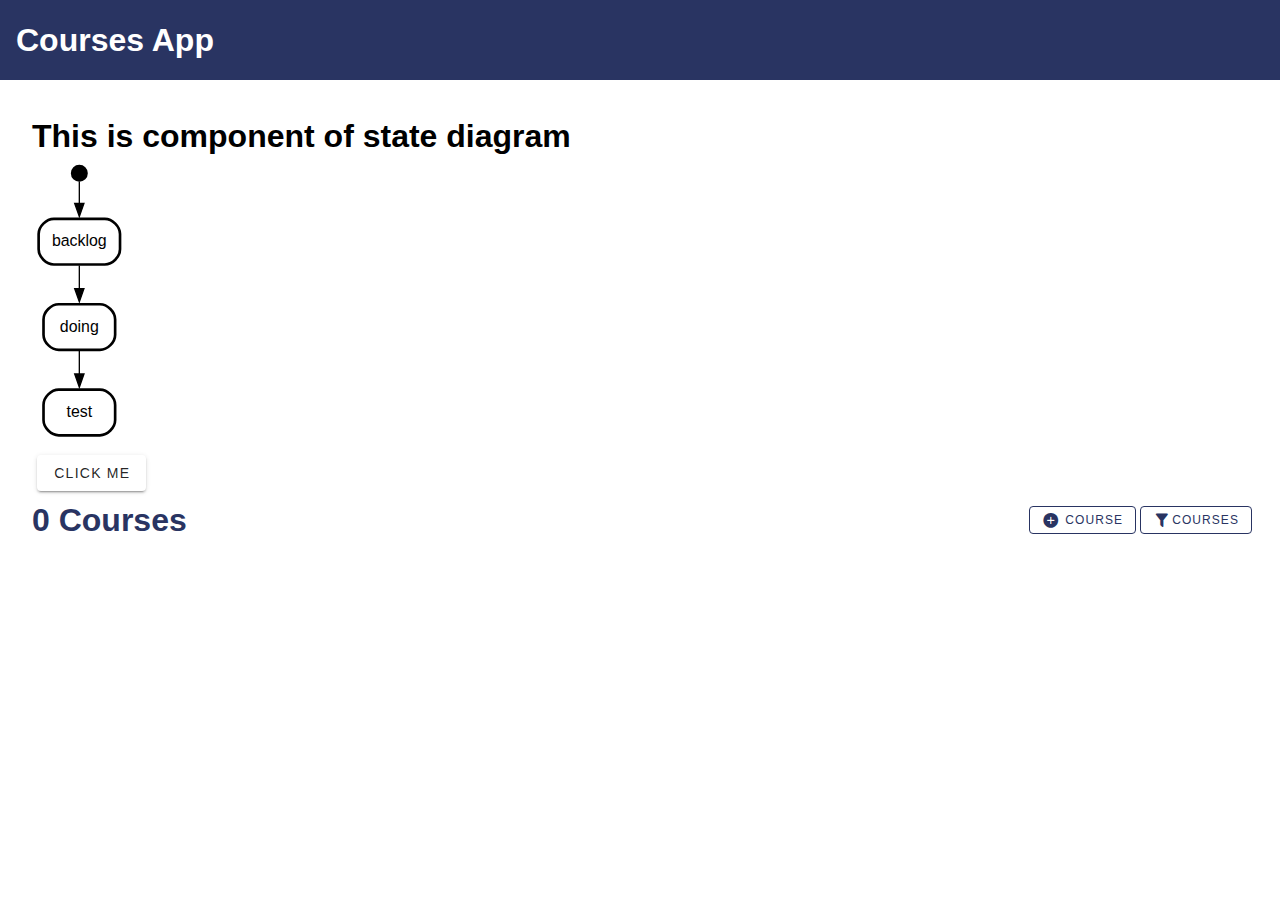
<file: index.html>
<!DOCTYPE html>
<html >
<head><meta charset="utf-8">
<meta name="viewport" content="width=device-width, initial-scale=1">
<style id="vuetify-theme-stylesheet">:root {
      --v-theme-background: 255,255,255;
      --v-theme-background-overlay-multiplier: 1;
      --v-theme-surface: 255,255,255;
      --v-theme-surface-overlay-multiplier: 1;
      --v-theme-surface-variant: 66,66,66;
      --v-theme-surface-variant-overlay-multiplier: 2;
      --v-theme-on-surface-variant: 238,238,238;
      --v-theme-primary: 98,0,238;
      --v-theme-primary-overlay-multiplier: 2;
      --v-theme-primary-darken-1: 55,0,179;
      --v-theme-primary-darken-1-overlay-multiplier: 2;
      --v-theme-secondary: 3,218,198;
      --v-theme-secondary-overlay-multiplier: 1;
      --v-theme-secondary-darken-1: 1,135,134;
      --v-theme-secondary-darken-1-overlay-multiplier: 1;
      --v-theme-error: 176,0,32;
      --v-theme-error-overlay-multiplier: 2;
      --v-theme-info: 33,150,243;
      --v-theme-info-overlay-multiplier: 1;
      --v-theme-success: 76,175,80;
      --v-theme-success-overlay-multiplier: 1;
      --v-theme-warning: 251,140,0;
      --v-theme-warning-overlay-multiplier: 1;
      --v-theme-on-background: 0,0,0;
      --v-theme-on-surface: 0,0,0;
      --v-theme-on-primary: 255,255,255;
      --v-theme-on-primary-darken-1: 255,255,255;
      --v-theme-on-secondary: 0,0,0;
      --v-theme-on-secondary-darken-1: 255,255,255;
      --v-theme-on-error: 255,255,255;
      --v-theme-on-info: 255,255,255;
      --v-theme-on-success: 255,255,255;
      --v-theme-on-warning: 255,255,255;
      --v-border-color: 0, 0, 0;
      --v-border-opacity: 0.12;
      --v-high-emphasis-opacity: 0.87;
      --v-medium-emphasis-opacity: 0.6;
      --v-disabled-opacity: 0.38;
      --v-idle-opacity: 0.04;
      --v-hover-opacity: 0.04;
      --v-focus-opacity: 0.12;
      --v-selected-opacity: 0.08;
      --v-activated-opacity: 0.12;
      --v-pressed-opacity: 0.12;
      --v-dragged-opacity: 0.08;
      --v-theme-kbd: 33, 37, 41;
      --v-theme-on-kbd: 255, 255, 255;
      --v-theme-code: 245, 245, 245;
      --v-theme-on-code: 0, 0, 0;
    }
    .v-theme--light {
      color-scheme: normal;
      --v-theme-background: 255,255,255;
      --v-theme-background-overlay-multiplier: 1;
      --v-theme-surface: 255,255,255;
      --v-theme-surface-overlay-multiplier: 1;
      --v-theme-surface-variant: 66,66,66;
      --v-theme-surface-variant-overlay-multiplier: 2;
      --v-theme-on-surface-variant: 238,238,238;
      --v-theme-primary: 98,0,238;
      --v-theme-primary-overlay-multiplier: 2;
      --v-theme-primary-darken-1: 55,0,179;
      --v-theme-primary-darken-1-overlay-multiplier: 2;
      --v-theme-secondary: 3,218,198;
      --v-theme-secondary-overlay-multiplier: 1;
      --v-theme-secondary-darken-1: 1,135,134;
      --v-theme-secondary-darken-1-overlay-multiplier: 1;
      --v-theme-error: 176,0,32;
      --v-theme-error-overlay-multiplier: 2;
      --v-theme-info: 33,150,243;
      --v-theme-info-overlay-multiplier: 1;
      --v-theme-success: 76,175,80;
      --v-theme-success-overlay-multiplier: 1;
      --v-theme-warning: 251,140,0;
      --v-theme-warning-overlay-multiplier: 1;
      --v-theme-on-background: 0,0,0;
      --v-theme-on-surface: 0,0,0;
      --v-theme-on-primary: 255,255,255;
      --v-theme-on-primary-darken-1: 255,255,255;
      --v-theme-on-secondary: 0,0,0;
      --v-theme-on-secondary-darken-1: 255,255,255;
      --v-theme-on-error: 255,255,255;
      --v-theme-on-info: 255,255,255;
      --v-theme-on-success: 255,255,255;
      --v-theme-on-warning: 255,255,255;
      --v-border-color: 0, 0, 0;
      --v-border-opacity: 0.12;
      --v-high-emphasis-opacity: 0.87;
      --v-medium-emphasis-opacity: 0.6;
      --v-disabled-opacity: 0.38;
      --v-idle-opacity: 0.04;
      --v-hover-opacity: 0.04;
      --v-focus-opacity: 0.12;
      --v-selected-opacity: 0.08;
      --v-activated-opacity: 0.12;
      --v-pressed-opacity: 0.12;
      --v-dragged-opacity: 0.08;
      --v-theme-kbd: 33, 37, 41;
      --v-theme-on-kbd: 255, 255, 255;
      --v-theme-code: 245, 245, 245;
      --v-theme-on-code: 0, 0, 0;
    }
    .v-theme--dark {
      color-scheme: dark;
      --v-theme-background: 18,18,18;
      --v-theme-background-overlay-multiplier: 1;
      --v-theme-surface: 33,33,33;
      --v-theme-surface-overlay-multiplier: 1;
      --v-theme-surface-variant: 189,189,189;
      --v-theme-surface-variant-overlay-multiplier: 2;
      --v-theme-on-surface-variant: 66,66,66;
      --v-theme-primary: 187,134,252;
      --v-theme-primary-overlay-multiplier: 2;
      --v-theme-primary-darken-1: 55,0,179;
      --v-theme-primary-darken-1-overlay-multiplier: 1;
      --v-theme-secondary: 3,218,197;
      --v-theme-secondary-overlay-multiplier: 2;
      --v-theme-secondary-darken-1: 3,218,197;
      --v-theme-secondary-darken-1-overlay-multiplier: 2;
      --v-theme-error: 207,102,121;
      --v-theme-error-overlay-multiplier: 2;
      --v-theme-info: 33,150,243;
      --v-theme-info-overlay-multiplier: 2;
      --v-theme-success: 76,175,80;
      --v-theme-success-overlay-multiplier: 2;
      --v-theme-warning: 251,140,0;
      --v-theme-warning-overlay-multiplier: 2;
      --v-theme-on-background: 255,255,255;
      --v-theme-on-surface: 255,255,255;
      --v-theme-on-primary: 255,255,255;
      --v-theme-on-primary-darken-1: 255,255,255;
      --v-theme-on-secondary: 0,0,0;
      --v-theme-on-secondary-darken-1: 0,0,0;
      --v-theme-on-error: 255,255,255;
      --v-theme-on-info: 255,255,255;
      --v-theme-on-success: 255,255,255;
      --v-theme-on-warning: 255,255,255;
      --v-border-color: 255, 255, 255;
      --v-border-opacity: 0.12;
      --v-high-emphasis-opacity: 1;
      --v-medium-emphasis-opacity: 0.7;
      --v-disabled-opacity: 0.5;
      --v-idle-opacity: 0.1;
      --v-hover-opacity: 0.04;
      --v-focus-opacity: 0.12;
      --v-selected-opacity: 0.08;
      --v-activated-opacity: 0.12;
      --v-pressed-opacity: 0.16;
      --v-dragged-opacity: 0.08;
      --v-theme-kbd: 33, 37, 41;
      --v-theme-on-kbd: 255, 255, 255;
      --v-theme-code: 52, 52, 52;
      --v-theme-on-code: 204, 204, 204;
    }
    .bg-background {
      --v-theme-overlay-multiplier: var(--v-theme-background-overlay-multiplier);
      background-color: rgb(var(--v-theme-background)) !important;
      color: rgb(var(--v-theme-on-background)) !important;
    }
    .bg-surface {
      --v-theme-overlay-multiplier: var(--v-theme-surface-overlay-multiplier);
      background-color: rgb(var(--v-theme-surface)) !important;
      color: rgb(var(--v-theme-on-surface)) !important;
    }
    .bg-surface-variant {
      --v-theme-overlay-multiplier: var(--v-theme-surface-variant-overlay-multiplier);
      background-color: rgb(var(--v-theme-surface-variant)) !important;
      color: rgb(var(--v-theme-on-surface-variant)) !important;
    }
    .bg-primary {
      --v-theme-overlay-multiplier: var(--v-theme-primary-overlay-multiplier);
      background-color: rgb(var(--v-theme-primary)) !important;
      color: rgb(var(--v-theme-on-primary)) !important;
    }
    .bg-primary-darken-1 {
      --v-theme-overlay-multiplier: var(--v-theme-primary-darken-1-overlay-multiplier);
      background-color: rgb(var(--v-theme-primary-darken-1)) !important;
      color: rgb(var(--v-theme-on-primary-darken-1)) !important;
    }
    .bg-secondary {
      --v-theme-overlay-multiplier: var(--v-theme-secondary-overlay-multiplier);
      background-color: rgb(var(--v-theme-secondary)) !important;
      color: rgb(var(--v-theme-on-secondary)) !important;
    }
    .bg-secondary-darken-1 {
      --v-theme-overlay-multiplier: var(--v-theme-secondary-darken-1-overlay-multiplier);
      background-color: rgb(var(--v-theme-secondary-darken-1)) !important;
      color: rgb(var(--v-theme-on-secondary-darken-1)) !important;
    }
    .bg-error {
      --v-theme-overlay-multiplier: var(--v-theme-error-overlay-multiplier);
      background-color: rgb(var(--v-theme-error)) !important;
      color: rgb(var(--v-theme-on-error)) !important;
    }
    .bg-info {
      --v-theme-overlay-multiplier: var(--v-theme-info-overlay-multiplier);
      background-color: rgb(var(--v-theme-info)) !important;
      color: rgb(var(--v-theme-on-info)) !important;
    }
    .bg-success {
      --v-theme-overlay-multiplier: var(--v-theme-success-overlay-multiplier);
      background-color: rgb(var(--v-theme-success)) !important;
      color: rgb(var(--v-theme-on-success)) !important;
    }
    .bg-warning {
      --v-theme-overlay-multiplier: var(--v-theme-warning-overlay-multiplier);
      background-color: rgb(var(--v-theme-warning)) !important;
      color: rgb(var(--v-theme-on-warning)) !important;
    }
    .text-background {
      color: rgb(var(--v-theme-background)) !important;
    }
    .border-background {
      --v-border-color: var(--v-theme-background);
    }
    .text-surface {
      color: rgb(var(--v-theme-surface)) !important;
    }
    .border-surface {
      --v-border-color: var(--v-theme-surface);
    }
    .text-surface-variant {
      color: rgb(var(--v-theme-surface-variant)) !important;
    }
    .border-surface-variant {
      --v-border-color: var(--v-theme-surface-variant);
    }
    .on-surface-variant {
      color: rgb(var(--v-theme-on-surface-variant)) !important;
    }
    .text-primary {
      color: rgb(var(--v-theme-primary)) !important;
    }
    .border-primary {
      --v-border-color: var(--v-theme-primary);
    }
    .text-primary-darken-1 {
      color: rgb(var(--v-theme-primary-darken-1)) !important;
    }
    .border-primary-darken-1 {
      --v-border-color: var(--v-theme-primary-darken-1);
    }
    .text-secondary {
      color: rgb(var(--v-theme-secondary)) !important;
    }
    .border-secondary {
      --v-border-color: var(--v-theme-secondary);
    }
    .text-secondary-darken-1 {
      color: rgb(var(--v-theme-secondary-darken-1)) !important;
    }
    .border-secondary-darken-1 {
      --v-border-color: var(--v-theme-secondary-darken-1);
    }
    .text-error {
      color: rgb(var(--v-theme-error)) !important;
    }
    .border-error {
      --v-border-color: var(--v-theme-error);
    }
    .text-info {
      color: rgb(var(--v-theme-info)) !important;
    }
    .border-info {
      --v-border-color: var(--v-theme-info);
    }
    .text-success {
      color: rgb(var(--v-theme-success)) !important;
    }
    .border-success {
      --v-border-color: var(--v-theme-success);
    }
    .text-warning {
      color: rgb(var(--v-theme-warning)) !important;
    }
    .border-warning {
      --v-border-color: var(--v-theme-warning);
    }
    .on-background {
      color: rgb(var(--v-theme-on-background)) !important;
    }
    .on-surface {
      color: rgb(var(--v-theme-on-surface)) !important;
    }
    .on-primary {
      color: rgb(var(--v-theme-on-primary)) !important;
    }
    .on-primary-darken-1 {
      color: rgb(var(--v-theme-on-primary-darken-1)) !important;
    }
    .on-secondary {
      color: rgb(var(--v-theme-on-secondary)) !important;
    }
    .on-secondary-darken-1 {
      color: rgb(var(--v-theme-on-secondary-darken-1)) !important;
    }
    .on-error {
      color: rgb(var(--v-theme-on-error)) !important;
    }
    .on-info {
      color: rgb(var(--v-theme-on-info)) !important;
    }
    .on-success {
      color: rgb(var(--v-theme-on-success)) !important;
    }
    .on-warning {
      color: rgb(var(--v-theme-on-warning)) !important;
    }
</style><link rel="preload" as="fetch" crossorigin="anonymous" href="/_payload.json"><link rel="modulepreload" as="script" crossorigin href="/_nuxt/entry.b6a2886e.js"><link rel="preload" as="style" href="/_nuxt/entry.4a2d47fe.css"><link rel="modulepreload" as="script" crossorigin href="/_nuxt/default.9498855b.js"><link rel="preload" as="style" href="/_nuxt/default.6772c883.css"><link rel="modulepreload" as="script" crossorigin href="/_nuxt/nuxt-link.126012cc.js"><link rel="modulepreload" as="script" crossorigin href="/_nuxt/page.f5580e52.js"><link rel="modulepreload" as="script" crossorigin href="/_nuxt/index.f8255cc3.js"><link rel="prefetch" as="style" href="/_nuxt/custom.1d31fa2c.css"><link rel="prefetch" as="script" crossorigin href="/_nuxt/custom.ccfbe88c.js"><link rel="prefetch" as="script" crossorigin href="/_nuxt/smcat.template.aa880c46.js"><link rel="prefetch" as="script" crossorigin href="/_nuxt/dot.template.4fc89b1d.js"><link rel="prefetch" as="script" crossorigin href="/_nuxt/dot.states.template.37bedfad.js"><link rel="prefetch" as="script" crossorigin href="/_nuxt/scxml.template.7e505ef5.js"><link rel="prefetch" as="script" crossorigin href="/_nuxt/scxml.states.template.fd5074ec.js"><link rel="prefetch" as="script" crossorigin href="/_nuxt/error-component.c3570b15.js"><link rel="stylesheet" href="/_nuxt/entry.4a2d47fe.css"><link rel="stylesheet" href="/_nuxt/default.6772c883.css"><style>body{font-family:sans-serif}body button{background-color:#2a91f6;border:2px solid #000;border-radius:4px;color:#000;margin:5px}body button:hover{background-color:#fff;cursor:pointer}</style><style>.header-container[data-v-16161a06]{background-color:#293462;padding:16px;text-align:center}.header-container h1[data-v-16161a06]{color:#fff}.header-container .icon[data-v-16161a06]{margin-right:8px}</style><style>.my-container[data-v-3954d6a5]{margin:16px;padding:16px}.my-container .courses-list[data-v-3954d6a5]{margin-top:12px}.my-container .courses-list .courses-list-col[data-v-3954d6a5]{flex-wrap:wrap}.my-container .courses-list .courses-card[data-v-3954d6a5]{border:2px solid #293462;border-radius:5px;color:#293462;text-align:left}.my-container .courses-list .courses-card .courses-title[data-v-3954d6a5]{font-size:22px;margin-right:16px}.my-container .courses-list .courses-card .courses-text[data-v-3954d6a5]{font-weight:600}.my-container .courses-header[data-v-3954d6a5]{color:#293462}.my-container h2[data-v-3954d6a5]{color:#293462;font-size:60px}.my-container .courses-container-2[data-v-3954d6a5]{display:flex;flex-wrap:wrap}.my-container .courses-container-2 .my-card[data-v-3954d6a5]{margin:10px;width:300px}.my-container .courses-container[data-v-3954d6a5]{display:flex;flex-wrap:wrap;justify-content:center}.my-container .courses-container div[data-v-3954d6a5]{background-color:#293462;border-radius:8px;box-shadow:0 4px 8px 0 rgba(0,0,0,.2);cursor:pointer;margin:10px;padding:16px;text-align:center;transition:.3s;width:300px}.my-container .courses-container div[data-v-3954d6a5]:hover{box-shadow:0 12px 24px 0 rgba(0,0,0,.7)}.my-container .courses-container div h3[data-v-3954d6a5]{color:#fff}.my-container .courses-container div h4[data-v-3954d6a5],.my-container .courses-container div h5[data-v-3954d6a5]{color:#fff;font-family:Arial,Helvetica,sans-serif;font-weight:700}</style><style>.title-box[data-v-38fbbadf]{padding:8px 5px}.title-box .filter-title[data-v-38fbbadf]{color:#293462}</style></head>
<body ><div id="__nuxt"><div><div class="v-container v-container--fluid v-locale--is-ltr header-container d-flex justify-space-between align-center" style="" data-v-16161a06><h1 data-v-16161a06>Courses App</h1><div data-v-16161a06><!----></div></div><div class="my-container" data-v-3954d6a5><div data-v-3954d6a5><h1>This is component of state diagram</h1><div id="svg"><?xml version="1.0" encoding="UTF-8" standalone="no"?>
<!DOCTYPE svg PUBLIC "-//W3C//DTD SVG 1.1//EN"
 "http://www.w3.org/Graphics/SVG/1.1/DTD/svg11.dtd">
<!-- Generated by graphviz version 8.0.5 (0)
 -->
<!-- Title: state transitions Pages: 1 -->
<svg width="71pt" height="212pt"
 viewBox="0.00 0.00 71.36 212.00" xmlns="http://www.w3.org/2000/svg" xmlns:xlink="http://www.w3.org/1999/xlink">
<g id="graph0" class="graph" transform="scale(1 1) rotate(0) translate(4 208)">
<title>state transitions</title>
<polygon fill="white" stroke="none" points="-4,4 -4,-208 67.36,-208 67.36,4 -4,4"/>
<!-- initial -->
<g id="node1" class="node state initial">
<title>initial</title>
<ellipse fill="black" stroke="black" stroke-width="2" cx="31.68" cy="-198.6" rx="5.4" ry="5.4"/>
</g>
<!-- backlog -->
<g id="node2" class="node state regular">
<title>backlog</title>
<polygon fill="#ffffff" fill-opacity="0.003922" stroke="none" stroke-width="2" points="63.36,-165.2 0,-165.2 0,-128.8 63.36,-128.8 63.36,-165.2"/>
<text text-anchor="start" x="11" y="-143.4" font-family="Helvetica,sans-Serif" font-size="12.00">backlog</text>
<path fill="none" stroke="black" stroke-width="2" d="M12.47,-129.8C12.47,-129.8 50.89,-129.8 50.89,-129.8 56.63,-129.8 62.36,-135.53 62.36,-141.27 62.36,-141.27 62.36,-152.73 62.36,-152.73 62.36,-158.47 56.63,-164.2 50.89,-164.2 50.89,-164.2 12.47,-164.2 12.47,-164.2 6.73,-164.2 1,-158.47 1,-152.73 1,-152.73 1,-141.27 1,-141.27 1,-135.53 6.73,-129.8 12.47,-129.8"/>
</g>
<!-- initial&#45;&gt;backlog -->
<g id="edge1" class="edge transition">
<title>initial&#45;&gt;backlog</title>
<path fill="none" stroke="black" d="M31.68,-192.29C31.68,-188.13 31.68,-181.99 31.68,-175.59"/>
<polygon fill="black" stroke="black" points="35.18,-175.9 31.68,-165.9 28.18,-175.9 35.18,-175.9"/>
<text text-anchor="middle" x="33.07" y="-176.2" font-family="Helvetica,sans-Serif" font-size="10.00"> </text>
</g>
<!-- doing -->
<g id="node3" class="node state regular">
<title>doing</title>
<polygon fill="#ffffff" fill-opacity="0.003922" stroke="none" stroke-width="2" points="59.68,-100.8 3.68,-100.8 3.68,-64.4 59.68,-64.4 59.68,-100.8"/>
<text text-anchor="start" x="17" y="-79" font-family="Helvetica,sans-Serif" font-size="12.00">doing</text>
<path fill="none" stroke="black" stroke-width="2" d="M16.15,-65.4C16.15,-65.4 47.21,-65.4 47.21,-65.4 52.95,-65.4 58.68,-71.13 58.68,-76.87 58.68,-76.87 58.68,-88.33 58.68,-88.33 58.68,-94.07 52.95,-99.8 47.21,-99.8 47.21,-99.8 16.15,-99.8 16.15,-99.8 10.41,-99.8 4.68,-94.07 4.68,-88.33 4.68,-88.33 4.68,-76.87 4.68,-76.87 4.68,-71.13 10.41,-65.4 16.15,-65.4"/>
</g>
<!-- backlog&#45;&gt;doing -->
<g id="edge2" class="edge transition">
<title>backlog&#45;&gt;doing</title>
<path fill="none" stroke="black" d="M31.68,-128.95C31.68,-123.58 31.68,-117.51 31.68,-111.59"/>
<polygon fill="black" stroke="black" points="35.18,-111.63 31.68,-101.63 28.18,-111.63 35.18,-111.63"/>
<text text-anchor="middle" x="33.07" y="-111.8" font-family="Helvetica,sans-Serif" font-size="10.00"> </text>
</g>
<!-- test -->
<g id="node4" class="node state regular">
<title>test</title>
<polygon fill="#ffffff" fill-opacity="0.003922" stroke="none" stroke-width="2" points="59.68,-36.4 3.68,-36.4 3.68,0 59.68,0 59.68,-36.4"/>
<text text-anchor="start" x="22.01" y="-14.6" font-family="Helvetica,sans-Serif" font-size="12.00">test</text>
<path fill="none" stroke="black" stroke-width="2" d="M16.15,-1C16.15,-1 47.21,-1 47.21,-1 52.95,-1 58.68,-6.73 58.68,-12.47 58.68,-12.47 58.68,-23.93 58.68,-23.93 58.68,-29.67 52.95,-35.4 47.21,-35.4 47.21,-35.4 16.15,-35.4 16.15,-35.4 10.41,-35.4 4.68,-29.67 4.68,-23.93 4.68,-23.93 4.68,-12.47 4.68,-12.47 4.68,-6.73 10.41,-1 16.15,-1"/>
</g>
<!-- doing&#45;&gt;test -->
<g id="edge3" class="edge transition">
<title>doing&#45;&gt;test</title>
<path fill="none" stroke="black" d="M31.68,-64.55C31.68,-59.18 31.68,-53.11 31.68,-47.19"/>
<polygon fill="black" stroke="black" points="35.18,-47.23 31.68,-37.23 28.18,-47.23 35.18,-47.23"/>
<text text-anchor="middle" x="33.07" y="-47.4" font-family="Helvetica,sans-Serif" font-size="10.00"> </text>
</g>
</g>
</svg>
</div><button type="button" class="v-btn v-btn--elevated v-theme--light v-btn--density-default v-btn--size-default v-btn--variant-elevated" style=""><!--[--><span class="v-btn__overlay"></span><span class="v-btn__underlay"></span><!--]--><!----><span class="v-btn__content" data-no-activator><!--[--><!--[-->click me<!--]--><!--]--></span><!----><!----></button></div><div class="d-sm-flex justify-space-between align-center courses-header" data-v-3954d6a5><div data-v-3954d6a5><h1 class="text-center" data-v-3954d6a5>0 Courses</h1></div><div class="d-flex align-center justify-center" data-v-3954d6a5><button type="button" class="v-btn v-theme--light v-btn--density-default v-btn--size-small v-btn--variant-outlined mx-2" style="color:#293462;caret-color:#293462;" data-v-3954d6a5><!--[--><span class="v-btn__overlay"></span><span class="v-btn__underlay"></span><!--]--><!----><span class="v-btn__content" data-no-activator><!--[--><!--[--><i class="mdi-plus-circle mdi v-icon notranslate v-theme--light v-icon--size-large" style="color:#293462;caret-color:#293462;" aria-hidden="true" data-v-3954d6a5></i>  Course<!--]--><!--]--></span><!----><!----></button><div data-v-3954d6a5><div class="v-row justify-center" style="" data-v-3954d6a5 data-v-38fbbadf><!--[--><!--[--><button type="button" class="v-btn v-theme--light v-btn--density-default v-btn--size-small v-btn--variant-outlined mx-2" style="color:#293462;caret-color:#293462;" aria-haspopup="dialog" aria-expanded="false" data-v-38fbbadf><!--[--><span class="v-btn__overlay"></span><span class="v-btn__underlay"></span><!--]--><!----><span class="v-btn__content" data-no-activator><!--[--><!--[--><i class="mdi-filter mdi v-icon notranslate v-theme--light v-icon--size-large" style="color:#293462;caret-color:#293462;" aria-hidden="true" data-v-38fbbadf></i>Courses<!--]--><!--]--></span><!----><!----></button><!--]--><!----><!--]--></div></div></div></div><div class="v-row courses-list" style="" data-v-3954d6a5><!--[--><!--]--></div></div></div></div><script type="application/json" id="__NUXT_DATA__" data-ssr="true" data-src="/_payload.json">[{"state":1,"_errors":3,"serverRendered":5,"pinia":6,"prerenderedAt":11},["Reactive",2],{},["Reactive",4],{},true,["Reactive",7],{"main":8},{"courses":9,"course":10},[],null,1690541318371]</script><script>window.__NUXT__={};window.__NUXT__.config={public:{},app:{baseURL:"/",buildAssetsDir:"/_nuxt/",cdnURL:""}}</script><script type="module" src="/_nuxt/entry.b6a2886e.js" crossorigin></script></body>
</html>
</file>
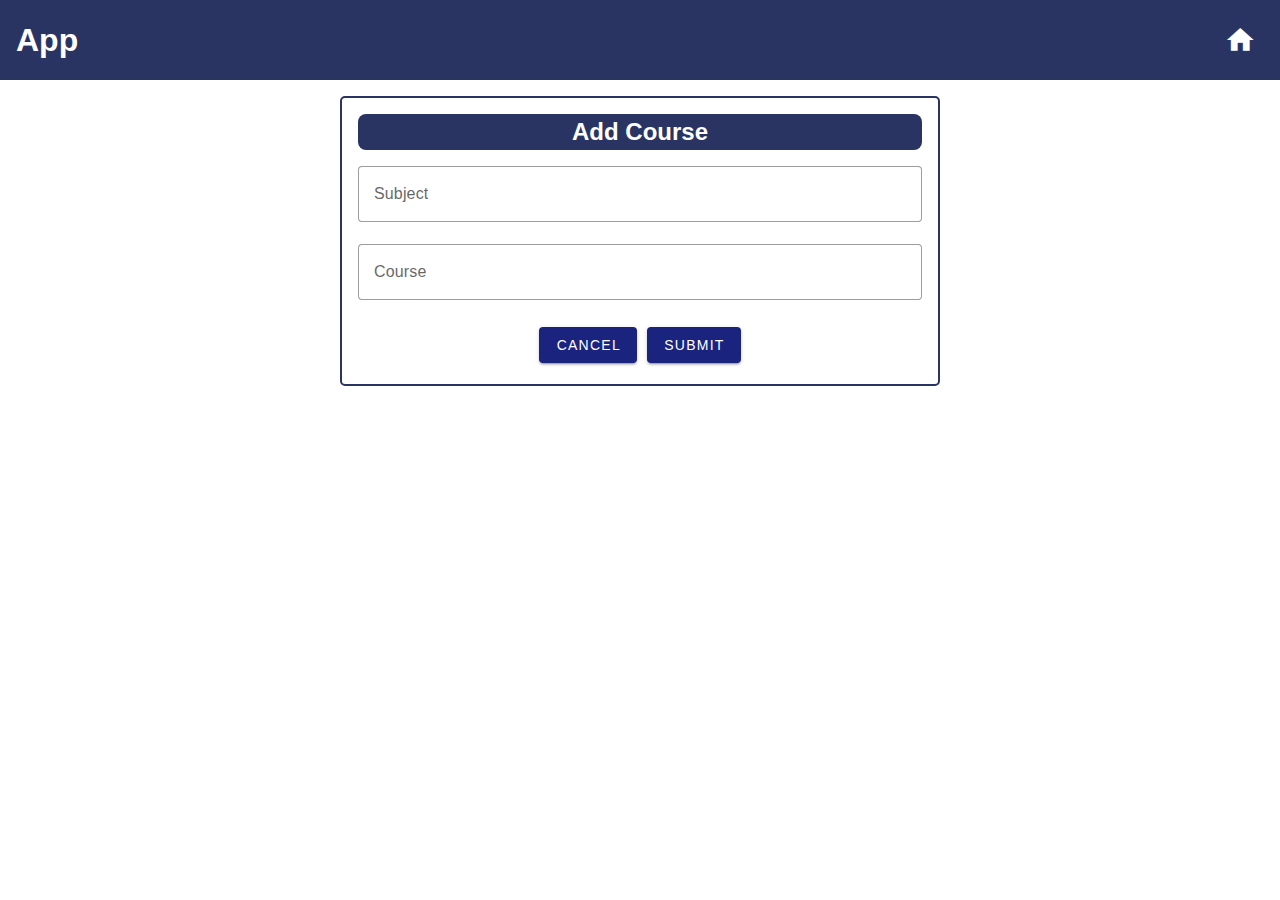
<file: addCourse/index.html>
<!DOCTYPE html>
<html >
<head><meta charset="utf-8">
<meta name="viewport" content="width=device-width, initial-scale=1">
<style id="vuetify-theme-stylesheet">:root {
      --v-theme-background: 255,255,255;
      --v-theme-background-overlay-multiplier: 1;
      --v-theme-surface: 255,255,255;
      --v-theme-surface-overlay-multiplier: 1;
      --v-theme-surface-variant: 66,66,66;
      --v-theme-surface-variant-overlay-multiplier: 2;
      --v-theme-on-surface-variant: 238,238,238;
      --v-theme-primary: 98,0,238;
      --v-theme-primary-overlay-multiplier: 2;
      --v-theme-primary-darken-1: 55,0,179;
      --v-theme-primary-darken-1-overlay-multiplier: 2;
      --v-theme-secondary: 3,218,198;
      --v-theme-secondary-overlay-multiplier: 1;
      --v-theme-secondary-darken-1: 1,135,134;
      --v-theme-secondary-darken-1-overlay-multiplier: 1;
      --v-theme-error: 176,0,32;
      --v-theme-error-overlay-multiplier: 2;
      --v-theme-info: 33,150,243;
      --v-theme-info-overlay-multiplier: 1;
      --v-theme-success: 76,175,80;
      --v-theme-success-overlay-multiplier: 1;
      --v-theme-warning: 251,140,0;
      --v-theme-warning-overlay-multiplier: 1;
      --v-theme-on-background: 0,0,0;
      --v-theme-on-surface: 0,0,0;
      --v-theme-on-primary: 255,255,255;
      --v-theme-on-primary-darken-1: 255,255,255;
      --v-theme-on-secondary: 0,0,0;
      --v-theme-on-secondary-darken-1: 255,255,255;
      --v-theme-on-error: 255,255,255;
      --v-theme-on-info: 255,255,255;
      --v-theme-on-success: 255,255,255;
      --v-theme-on-warning: 255,255,255;
      --v-border-color: 0, 0, 0;
      --v-border-opacity: 0.12;
      --v-high-emphasis-opacity: 0.87;
      --v-medium-emphasis-opacity: 0.6;
      --v-disabled-opacity: 0.38;
      --v-idle-opacity: 0.04;
      --v-hover-opacity: 0.04;
      --v-focus-opacity: 0.12;
      --v-selected-opacity: 0.08;
      --v-activated-opacity: 0.12;
      --v-pressed-opacity: 0.12;
      --v-dragged-opacity: 0.08;
      --v-theme-kbd: 33, 37, 41;
      --v-theme-on-kbd: 255, 255, 255;
      --v-theme-code: 245, 245, 245;
      --v-theme-on-code: 0, 0, 0;
    }
    .v-theme--light {
      color-scheme: normal;
      --v-theme-background: 255,255,255;
      --v-theme-background-overlay-multiplier: 1;
      --v-theme-surface: 255,255,255;
      --v-theme-surface-overlay-multiplier: 1;
      --v-theme-surface-variant: 66,66,66;
      --v-theme-surface-variant-overlay-multiplier: 2;
      --v-theme-on-surface-variant: 238,238,238;
      --v-theme-primary: 98,0,238;
      --v-theme-primary-overlay-multiplier: 2;
      --v-theme-primary-darken-1: 55,0,179;
      --v-theme-primary-darken-1-overlay-multiplier: 2;
      --v-theme-secondary: 3,218,198;
      --v-theme-secondary-overlay-multiplier: 1;
      --v-theme-secondary-darken-1: 1,135,134;
      --v-theme-secondary-darken-1-overlay-multiplier: 1;
      --v-theme-error: 176,0,32;
      --v-theme-error-overlay-multiplier: 2;
      --v-theme-info: 33,150,243;
      --v-theme-info-overlay-multiplier: 1;
      --v-theme-success: 76,175,80;
      --v-theme-success-overlay-multiplier: 1;
      --v-theme-warning: 251,140,0;
      --v-theme-warning-overlay-multiplier: 1;
      --v-theme-on-background: 0,0,0;
      --v-theme-on-surface: 0,0,0;
      --v-theme-on-primary: 255,255,255;
      --v-theme-on-primary-darken-1: 255,255,255;
      --v-theme-on-secondary: 0,0,0;
      --v-theme-on-secondary-darken-1: 255,255,255;
      --v-theme-on-error: 255,255,255;
      --v-theme-on-info: 255,255,255;
      --v-theme-on-success: 255,255,255;
      --v-theme-on-warning: 255,255,255;
      --v-border-color: 0, 0, 0;
      --v-border-opacity: 0.12;
      --v-high-emphasis-opacity: 0.87;
      --v-medium-emphasis-opacity: 0.6;
      --v-disabled-opacity: 0.38;
      --v-idle-opacity: 0.04;
      --v-hover-opacity: 0.04;
      --v-focus-opacity: 0.12;
      --v-selected-opacity: 0.08;
      --v-activated-opacity: 0.12;
      --v-pressed-opacity: 0.12;
      --v-dragged-opacity: 0.08;
      --v-theme-kbd: 33, 37, 41;
      --v-theme-on-kbd: 255, 255, 255;
      --v-theme-code: 245, 245, 245;
      --v-theme-on-code: 0, 0, 0;
    }
    .v-theme--dark {
      color-scheme: dark;
      --v-theme-background: 18,18,18;
      --v-theme-background-overlay-multiplier: 1;
      --v-theme-surface: 33,33,33;
      --v-theme-surface-overlay-multiplier: 1;
      --v-theme-surface-variant: 189,189,189;
      --v-theme-surface-variant-overlay-multiplier: 2;
      --v-theme-on-surface-variant: 66,66,66;
      --v-theme-primary: 187,134,252;
      --v-theme-primary-overlay-multiplier: 2;
      --v-theme-primary-darken-1: 55,0,179;
      --v-theme-primary-darken-1-overlay-multiplier: 1;
      --v-theme-secondary: 3,218,197;
      --v-theme-secondary-overlay-multiplier: 2;
      --v-theme-secondary-darken-1: 3,218,197;
      --v-theme-secondary-darken-1-overlay-multiplier: 2;
      --v-theme-error: 207,102,121;
      --v-theme-error-overlay-multiplier: 2;
      --v-theme-info: 33,150,243;
      --v-theme-info-overlay-multiplier: 2;
      --v-theme-success: 76,175,80;
      --v-theme-success-overlay-multiplier: 2;
      --v-theme-warning: 251,140,0;
      --v-theme-warning-overlay-multiplier: 2;
      --v-theme-on-background: 255,255,255;
      --v-theme-on-surface: 255,255,255;
      --v-theme-on-primary: 255,255,255;
      --v-theme-on-primary-darken-1: 255,255,255;
      --v-theme-on-secondary: 0,0,0;
      --v-theme-on-secondary-darken-1: 0,0,0;
      --v-theme-on-error: 255,255,255;
      --v-theme-on-info: 255,255,255;
      --v-theme-on-success: 255,255,255;
      --v-theme-on-warning: 255,255,255;
      --v-border-color: 255, 255, 255;
      --v-border-opacity: 0.12;
      --v-high-emphasis-opacity: 1;
      --v-medium-emphasis-opacity: 0.7;
      --v-disabled-opacity: 0.5;
      --v-idle-opacity: 0.1;
      --v-hover-opacity: 0.04;
      --v-focus-opacity: 0.12;
      --v-selected-opacity: 0.08;
      --v-activated-opacity: 0.12;
      --v-pressed-opacity: 0.16;
      --v-dragged-opacity: 0.08;
      --v-theme-kbd: 33, 37, 41;
      --v-theme-on-kbd: 255, 255, 255;
      --v-theme-code: 52, 52, 52;
      --v-theme-on-code: 204, 204, 204;
    }
    .bg-background {
      --v-theme-overlay-multiplier: var(--v-theme-background-overlay-multiplier);
      background-color: rgb(var(--v-theme-background)) !important;
      color: rgb(var(--v-theme-on-background)) !important;
    }
    .bg-surface {
      --v-theme-overlay-multiplier: var(--v-theme-surface-overlay-multiplier);
      background-color: rgb(var(--v-theme-surface)) !important;
      color: rgb(var(--v-theme-on-surface)) !important;
    }
    .bg-surface-variant {
      --v-theme-overlay-multiplier: var(--v-theme-surface-variant-overlay-multiplier);
      background-color: rgb(var(--v-theme-surface-variant)) !important;
      color: rgb(var(--v-theme-on-surface-variant)) !important;
    }
    .bg-primary {
      --v-theme-overlay-multiplier: var(--v-theme-primary-overlay-multiplier);
      background-color: rgb(var(--v-theme-primary)) !important;
      color: rgb(var(--v-theme-on-primary)) !important;
    }
    .bg-primary-darken-1 {
      --v-theme-overlay-multiplier: var(--v-theme-primary-darken-1-overlay-multiplier);
      background-color: rgb(var(--v-theme-primary-darken-1)) !important;
      color: rgb(var(--v-theme-on-primary-darken-1)) !important;
    }
    .bg-secondary {
      --v-theme-overlay-multiplier: var(--v-theme-secondary-overlay-multiplier);
      background-color: rgb(var(--v-theme-secondary)) !important;
      color: rgb(var(--v-theme-on-secondary)) !important;
    }
    .bg-secondary-darken-1 {
      --v-theme-overlay-multiplier: var(--v-theme-secondary-darken-1-overlay-multiplier);
      background-color: rgb(var(--v-theme-secondary-darken-1)) !important;
      color: rgb(var(--v-theme-on-secondary-darken-1)) !important;
    }
    .bg-error {
      --v-theme-overlay-multiplier: var(--v-theme-error-overlay-multiplier);
      background-color: rgb(var(--v-theme-error)) !important;
      color: rgb(var(--v-theme-on-error)) !important;
    }
    .bg-info {
      --v-theme-overlay-multiplier: var(--v-theme-info-overlay-multiplier);
      background-color: rgb(var(--v-theme-info)) !important;
      color: rgb(var(--v-theme-on-info)) !important;
    }
    .bg-success {
      --v-theme-overlay-multiplier: var(--v-theme-success-overlay-multiplier);
      background-color: rgb(var(--v-theme-success)) !important;
      color: rgb(var(--v-theme-on-success)) !important;
    }
    .bg-warning {
      --v-theme-overlay-multiplier: var(--v-theme-warning-overlay-multiplier);
      background-color: rgb(var(--v-theme-warning)) !important;
      color: rgb(var(--v-theme-on-warning)) !important;
    }
    .text-background {
      color: rgb(var(--v-theme-background)) !important;
    }
    .border-background {
      --v-border-color: var(--v-theme-background);
    }
    .text-surface {
      color: rgb(var(--v-theme-surface)) !important;
    }
    .border-surface {
      --v-border-color: var(--v-theme-surface);
    }
    .text-surface-variant {
      color: rgb(var(--v-theme-surface-variant)) !important;
    }
    .border-surface-variant {
      --v-border-color: var(--v-theme-surface-variant);
    }
    .on-surface-variant {
      color: rgb(var(--v-theme-on-surface-variant)) !important;
    }
    .text-primary {
      color: rgb(var(--v-theme-primary)) !important;
    }
    .border-primary {
      --v-border-color: var(--v-theme-primary);
    }
    .text-primary-darken-1 {
      color: rgb(var(--v-theme-primary-darken-1)) !important;
    }
    .border-primary-darken-1 {
      --v-border-color: var(--v-theme-primary-darken-1);
    }
    .text-secondary {
      color: rgb(var(--v-theme-secondary)) !important;
    }
    .border-secondary {
      --v-border-color: var(--v-theme-secondary);
    }
    .text-secondary-darken-1 {
      color: rgb(var(--v-theme-secondary-darken-1)) !important;
    }
    .border-secondary-darken-1 {
      --v-border-color: var(--v-theme-secondary-darken-1);
    }
    .text-error {
      color: rgb(var(--v-theme-error)) !important;
    }
    .border-error {
      --v-border-color: var(--v-theme-error);
    }
    .text-info {
      color: rgb(var(--v-theme-info)) !important;
    }
    .border-info {
      --v-border-color: var(--v-theme-info);
    }
    .text-success {
      color: rgb(var(--v-theme-success)) !important;
    }
    .border-success {
      --v-border-color: var(--v-theme-success);
    }
    .text-warning {
      color: rgb(var(--v-theme-warning)) !important;
    }
    .border-warning {
      --v-border-color: var(--v-theme-warning);
    }
    .on-background {
      color: rgb(var(--v-theme-on-background)) !important;
    }
    .on-surface {
      color: rgb(var(--v-theme-on-surface)) !important;
    }
    .on-primary {
      color: rgb(var(--v-theme-on-primary)) !important;
    }
    .on-primary-darken-1 {
      color: rgb(var(--v-theme-on-primary-darken-1)) !important;
    }
    .on-secondary {
      color: rgb(var(--v-theme-on-secondary)) !important;
    }
    .on-secondary-darken-1 {
      color: rgb(var(--v-theme-on-secondary-darken-1)) !important;
    }
    .on-error {
      color: rgb(var(--v-theme-on-error)) !important;
    }
    .on-info {
      color: rgb(var(--v-theme-on-info)) !important;
    }
    .on-success {
      color: rgb(var(--v-theme-on-success)) !important;
    }
    .on-warning {
      color: rgb(var(--v-theme-on-warning)) !important;
    }
</style><link rel="preload" as="fetch" crossorigin="anonymous" href="/addCourse/_payload.json"><link rel="modulepreload" as="script" crossorigin href="/_nuxt/entry.b6a2886e.js"><link rel="preload" as="style" href="/_nuxt/entry.4a2d47fe.css"><link rel="modulepreload" as="script" crossorigin href="/_nuxt/custom.ccfbe88c.js"><link rel="preload" as="style" href="/_nuxt/custom.1d31fa2c.css"><link rel="modulepreload" as="script" crossorigin href="/_nuxt/nuxt-link.126012cc.js"><link rel="modulepreload" as="script" crossorigin href="/_nuxt/page.f5580e52.js"><link rel="modulepreload" as="script" crossorigin href="/_nuxt/addCourse.a8c52ba3.js"><link rel="prefetch" as="style" href="/_nuxt/default.6772c883.css"><link rel="prefetch" as="script" crossorigin href="/_nuxt/default.9498855b.js"><link rel="prefetch" as="script" crossorigin href="/_nuxt/smcat.template.aa880c46.js"><link rel="prefetch" as="script" crossorigin href="/_nuxt/dot.template.4fc89b1d.js"><link rel="prefetch" as="script" crossorigin href="/_nuxt/dot.states.template.37bedfad.js"><link rel="prefetch" as="script" crossorigin href="/_nuxt/scxml.template.7e505ef5.js"><link rel="prefetch" as="script" crossorigin href="/_nuxt/scxml.states.template.fd5074ec.js"><link rel="prefetch" as="script" crossorigin href="/_nuxt/error-component.c3570b15.js"><link rel="stylesheet" href="/_nuxt/entry.4a2d47fe.css"><link rel="stylesheet" href="/_nuxt/custom.1d31fa2c.css"><style>body{font-family:sans-serif}body button{background-color:#2a91f6;border:2px solid #000;border-radius:4px;color:#000;margin:5px}body button:hover{background-color:#fff;cursor:pointer}</style><style>.header-container[data-v-8b2a5df4]{background-color:#293462;padding:16px;text-align:center}.header-container h1[data-v-8b2a5df4]{color:#fff}.header-container .icon[data-v-8b2a5df4]{margin-right:8px}</style><style>.form-container[data-v-cd8ab5ee]{border:2px solid #293462;border-radius:5px;margin:16px auto;padding:16px;text-align:center;width:600px}@media screen and (max-width:480px){.form-container[data-v-cd8ab5ee]{width:300px}}.form-container h2[data-v-cd8ab5ee]{background-color:#293462;border-radius:8px;color:#fff;margin-bottom:16px;padding:0}.form-container .input-box[data-v-cd8ab5ee]{margin:auto}</style></head>
<body ><div id="__nuxt"><div><div class="v-container v-container--fluid v-locale--is-ltr header-container d-sm-flex justify-space-between align-center" style="" data-v-8b2a5df4><h1 data-v-8b2a5df4>App</h1><div data-v-8b2a5df4><div class="icon" data-v-8b2a5df4><a href="/" class="" data-v-8b2a5df4><i class="mdi-home mdi v-icon notranslate v-theme--light v-icon--size-x-large text-white" style="" aria-hidden="true" data-v-8b2a5df4></i></a></div></div></div><div class="v-container v-container--fluid v-locale--is-ltr form-container" style="" data-v-cd8ab5ee><h2 data-v-cd8ab5ee>Add Course</h2><div data-v-cd8ab5ee><div data-v-cd8ab5ee><div class="v-input v-input--horizontal v-input--density-default v-text-field input-box" style="" data-v-cd8ab5ee><!----><div class="v-input__control"><!--[--><div class="v-field v-field--variant-outlined v-theme--light v-locale--is-ltr" style="" role="textbox"><div class="v-field__overlay"></div><div class="v-field__loader"><div class="v-progress-linear v-theme--light v-locale--is-ltr" style="top:0;height:0;--v-progress-linear-height:2px;left:50%;transform:translateX(-50%);" role="progressbar" aria-hidden="true" aria-valuemin="0" aria-valuemax="100"><!----><div class="v-progress-linear__background" style="background-color:#293462;width:100%;"></div><div class="v-progress-linear__indeterminate"><!--[--><div class="v-progress-linear__indeterminate long" style="background-color:#293462;"></div><div class="v-progress-linear__indeterminate short" style="background-color:#293462;"></div><!--]--></div><!----></div></div><!----><div class="v-field__field" data-no-activator><!----><label class="v-label v-field-label" style="" for="input-0"><!----><!--[-->Subject<!--]--></label><!--[--><!--[--><!----><input value size="1" type="text" id="input-0" aria-describedby="input-0-messages" class="v-field__input"><!----><!--]--><!--]--></div><!----><!----><div class="v-field__outline"><!--[--><div class="v-field__outline__start"></div><div class="v-field__outline__notch"><label class="v-label v-field-label v-field-label--floating" style="" aria-hidden="true" for="input-0"><!----><!--[-->Subject<!--]--></label></div><div class="v-field__outline__end"></div><!--]--><!----></div></div><!--]--></div><!----><div class="v-input__details"><div class="v-messages" style="" role="alert" aria-live="polite" id="input-0-messages"></div><!----></div></div></div><div data-v-cd8ab5ee><div class="v-input v-input--horizontal v-input--density-default v-text-field input-box" style="" data-v-cd8ab5ee><!----><div class="v-input__control"><!--[--><div class="v-field v-field--variant-outlined v-theme--light v-locale--is-ltr" style="" role="textbox"><div class="v-field__overlay"></div><div class="v-field__loader"><div class="v-progress-linear v-theme--light v-locale--is-ltr" style="top:0;height:0;--v-progress-linear-height:2px;left:50%;transform:translateX(-50%);" role="progressbar" aria-hidden="true" aria-valuemin="0" aria-valuemax="100"><!----><div class="v-progress-linear__background" style="background-color:#293462;width:100%;"></div><div class="v-progress-linear__indeterminate"><!--[--><div class="v-progress-linear__indeterminate long" style="background-color:#293462;"></div><div class="v-progress-linear__indeterminate short" style="background-color:#293462;"></div><!--]--></div><!----></div></div><!----><div class="v-field__field" data-no-activator><!----><label class="v-label v-field-label" style="" for="input-2"><!----><!--[-->Course<!--]--></label><!--[--><!--[--><!----><input value size="1" type="text" id="input-2" aria-describedby="input-2-messages" class="v-field__input"><!----><!--]--><!--]--></div><!----><!----><div class="v-field__outline"><!--[--><div class="v-field__outline__start"></div><div class="v-field__outline__notch"><label class="v-label v-field-label v-field-label--floating" style="" aria-hidden="true" for="input-2"><!----><!--[-->Course<!--]--></label></div><div class="v-field__outline__end"></div><!--]--><!----></div></div><!--]--></div><!----><div class="v-input__details"><div class="v-messages" style="" role="alert" aria-live="polite" id="input-2-messages"></div><!----></div></div></div><a href="/" class="" data-v-cd8ab5ee><button type="button" class="v-btn v-btn--elevated v-theme--light bg-indigo-darken-4 v-btn--density-default v-btn--size-default v-btn--variant-elevated" style="" data-v-cd8ab5ee><!--[--><span class="v-btn__overlay"></span><span class="v-btn__underlay"></span><!--]--><!----><span class="v-btn__content" data-no-activator><!--[--><!--[-->Cancel<!--]--><!--]--></span><!----><!----></button></a><button type="button" class="v-btn v-btn--elevated v-theme--light bg-indigo-darken-4 v-btn--density-default v-btn--size-default v-btn--variant-elevated" style="" data-v-cd8ab5ee><!--[--><span class="v-btn__overlay"></span><span class="v-btn__underlay"></span><!--]--><!----><span class="v-btn__content" data-no-activator><!--[--><!--[-->Submit<!--]--><!--]--></span><!----><!----></button></div></div></div></div><script type="application/json" id="__NUXT_DATA__" data-ssr="true" data-src="/addCourse/_payload.json">[{"state":1,"_errors":3,"serverRendered":5,"pinia":6,"prerenderedAt":11},["Reactive",2],{},["Reactive",4],{},true,["Reactive",7],{"main":8},{"courses":9,"course":10},[],null,1690541317968]</script><script>window.__NUXT__={};window.__NUXT__.config={public:{},app:{baseURL:"/",buildAssetsDir:"/_nuxt/",cdnURL:""}}</script><script type="module" src="/_nuxt/entry.b6a2886e.js" crossorigin></script></body>
</html>
</file>
